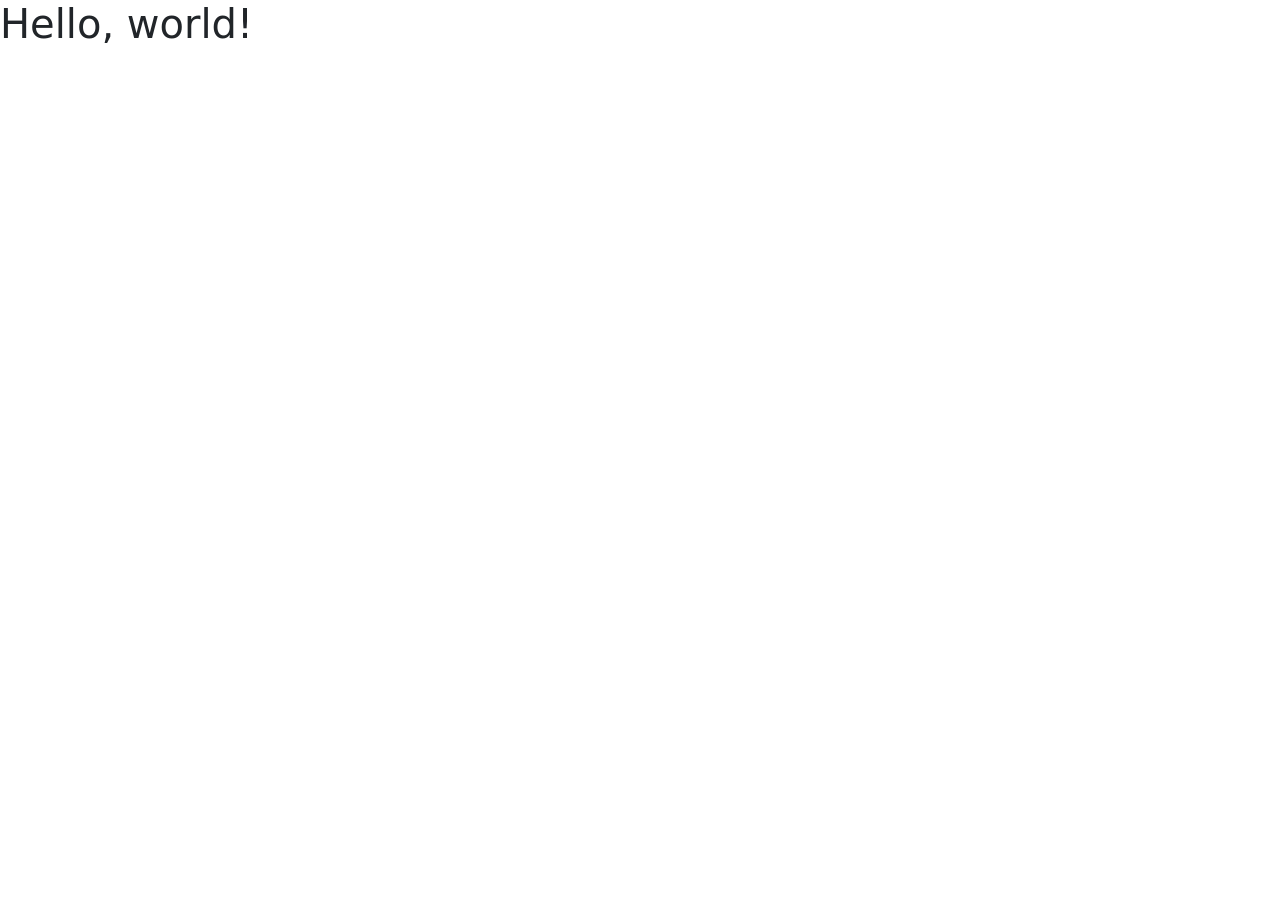
<file: tes.html>
<!doctype html>
<html lang="en">

<head>
    <!-- Required meta tags -->
    <meta charset="utf-8">
    <meta name="viewport" content="width=device-width, initial-scale=1">

    <!-- Bootstrap CSS -->
    <link href="https://cdn.jsdelivr.net/npm/bootstrap@5.0.2/dist/css/bootstrap.min.css" rel="stylesheet"
        integrity="sha384-EVSTQN3/azprG1Anm3QDgpJLIm9Nao0Yz1ztcQTwFspd3yD65VohhpuuCOmLASjC" crossorigin="anonymous">

    <title>Hello, world!</title>
</head>

<body>
    <h1>Hello, world!</h1>

    <!-- Optional JavaScript; choose one of the two! -->

    <!-- Option 1: Bootstrap Bundle with Popper -->
    <script src="https://cdn.jsdelivr.net/npm/bootstrap@5.0.2/dist/js/bootstrap.bundle.min.js"
        integrity="sha384-MrcW6ZMFYlzcLA8Nl+NtUVF0sA7MsXsP1UyJoMp4YLEuNSfAP+JcXn/tWtIaxVXM" crossorigin="anonymous">
    </script>

    <!-- Option 2: Separate Popper and Bootstrap JS -->
    <!--
    <script src="https://cdn.jsdelivr.net/npm/@popperjs/core@2.9.2/dist/umd/popper.min.js" integrity="sha384-IQsoLXl5PILFhosVNubq5LC7Qb9DXgDA9i+tQ8Zj3iwWAwPtgFTxbJ8NT4GN1R8p" crossorigin="anonymous"></script>
    <script src="https://cdn.jsdelivr.net/npm/bootstrap@5.0.2/dist/js/bootstrap.min.js" integrity="sha384-cVKIPhGWiC2Al4u+LWgxfKTRIcfu0JTxR+EQDz/bgldoEyl4H0zUF0QKbrJ0EcQF" crossorigin="anonymous"></script>
    -->
</body>

</html>
</file>
